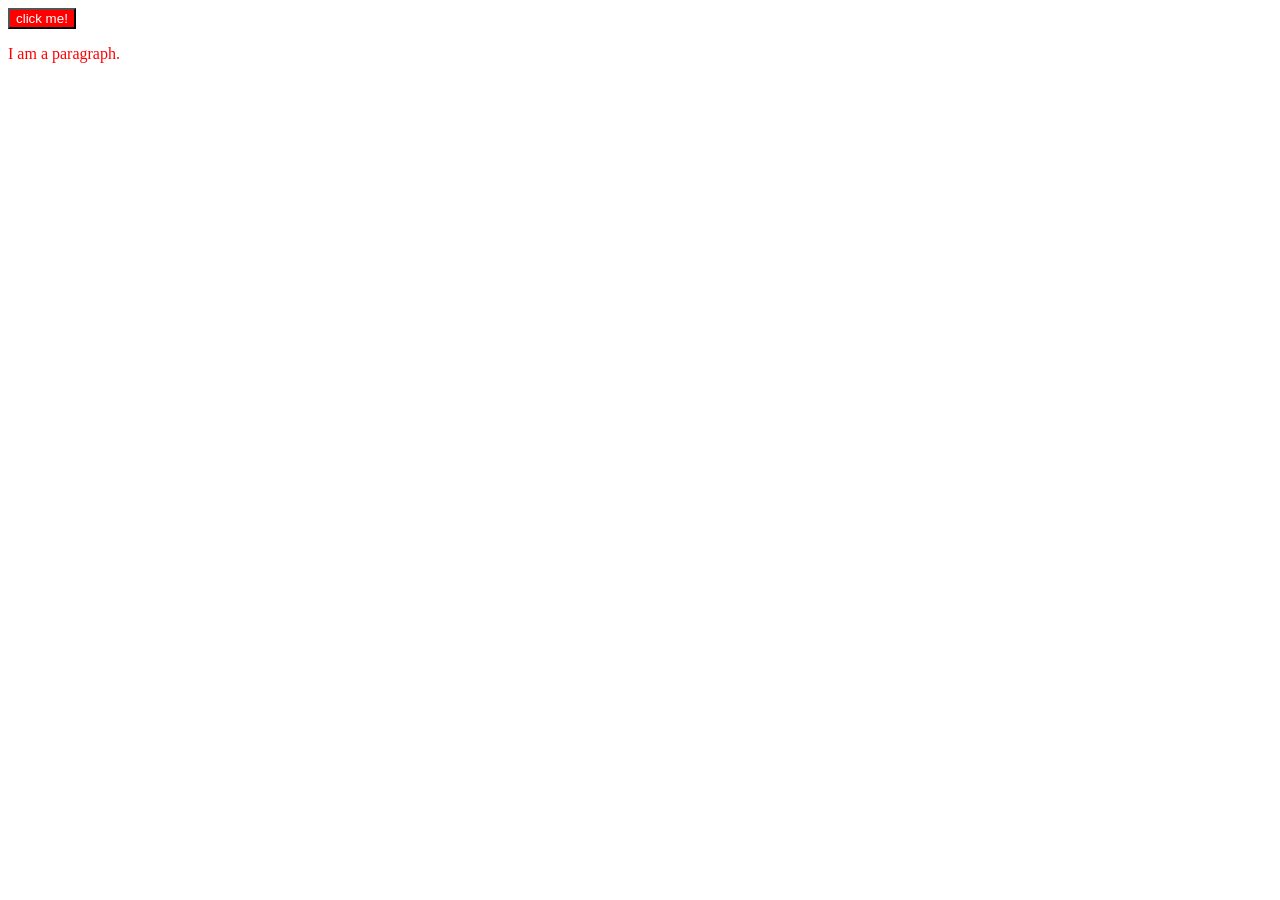
<file: i11.html>
<!DOCTYPE html>
<html lang="en">
<head>
    <meta charset="UTF-8">
    <meta name="viewport" content="width=<device-width>, initial-scale=1.0">
    <title>Document</title>
    <link rel="stylesheet" href="s1.css"/>
</head>
<body>
    <p class="content">I am a paragraph.</p>
    <script src="s9.js"></script>
</body>
</html>
</file>
<file: s1.css>
.content {
    color: red;
} 
.newClass{
    background-color: green;
}
</file>
